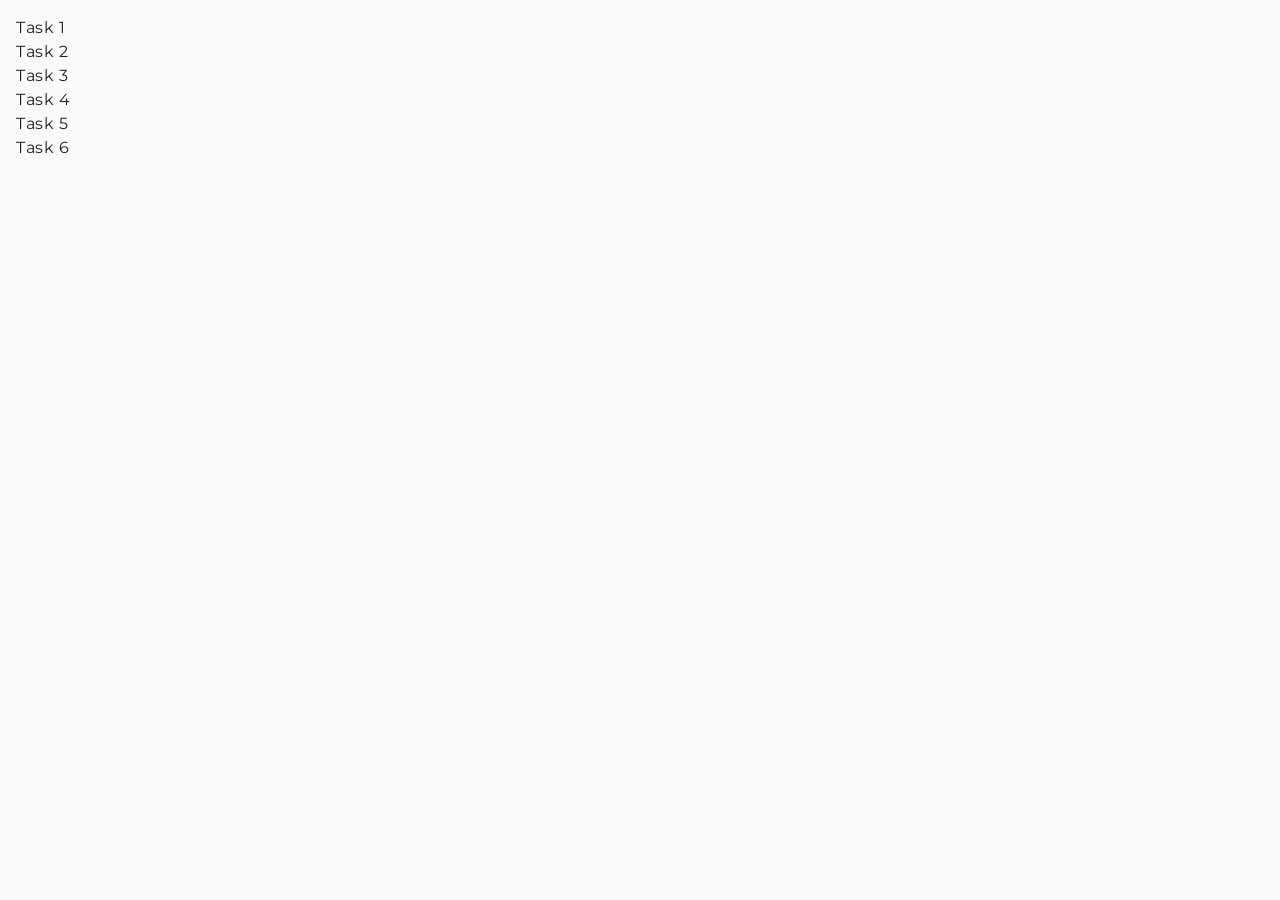
<file: index.html>
<!DOCTYPE html>
<html lang="en">
  <head>
    <meta charset="UTF-8">
    <meta http-equiv="X-UA-Compatible" content="IE=edge">
    <meta name="viewport" content="width=device-width, initial-scale=1.0">
    <title>Homework 7</title>
    <link href="./css/styles.css" rel="stylesheet">
  </head>
  <body>
    <ul>
      <li><a href="./task-1.html">Task 1</a></li>
      <li><a href="./task-2.html">Task 2</a></li>
      <li><a href="./task-3.html">Task 3</a></li>
      <li><a href="./task-4.html">Task 4</a></li>
      <li><a href="./task-5.html">Task 5</a></li>
      <li><a href="./task-6.html">Task 6</a></li>
    </ul>
  </body>
</html>
</file>
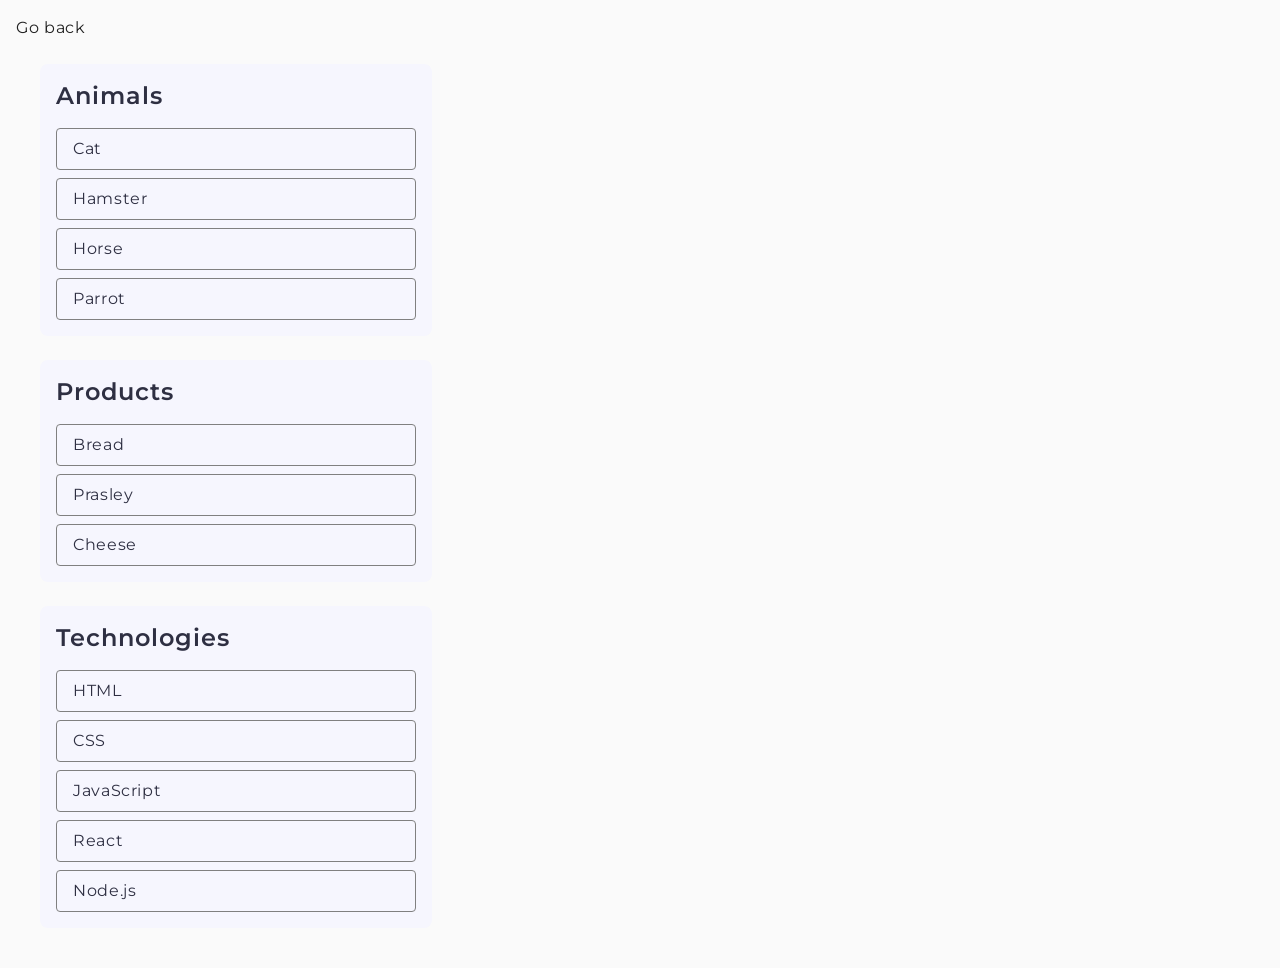
<file: task-1.html>
<!DOCTYPE html>
<html lang="en">

<head>
    <meta charset="UTF-8">
    <meta http-equiv="X-UA-Compatible" content="IE=edge">
    <meta name="viewport" content="width=device-width, initial-scale=1.0">
    <title>Task 1</title>
    <link href="./css/styles.css" rel="stylesheet">
    <link href="./css/task-1.css" rel="stylesheet">
</head>

<body>
    <p><a href="./index.html">Go back</a></p>
    <ul id="categories">
        <li class="item">
            <h2>Animals</h2>
            <ul>
                <li>Cat</li>
                <li>Hamster</li>
                <li>Horse</li>
                <li>Parrot</li>
            </ul>
        </li>
        <li class="item">
            <h2>Products</h2>
            <ul>
                <li>Bread</li>
                <li>Prasley</li>
                <li>Cheese</li>
            </ul>
        </li>
        <li class="item">
            <h2>Technologies</h2>
            <ul>
                <li>HTML</li>
                <li>CSS</li>
                <li>JavaScript</li>
                <li>React</li>
                <li>Node.js</li>
            </ul>
        </li>
    </ul>
    <script src="./js/task-1.js" type="module"></script>
</body>

</html>
</file>
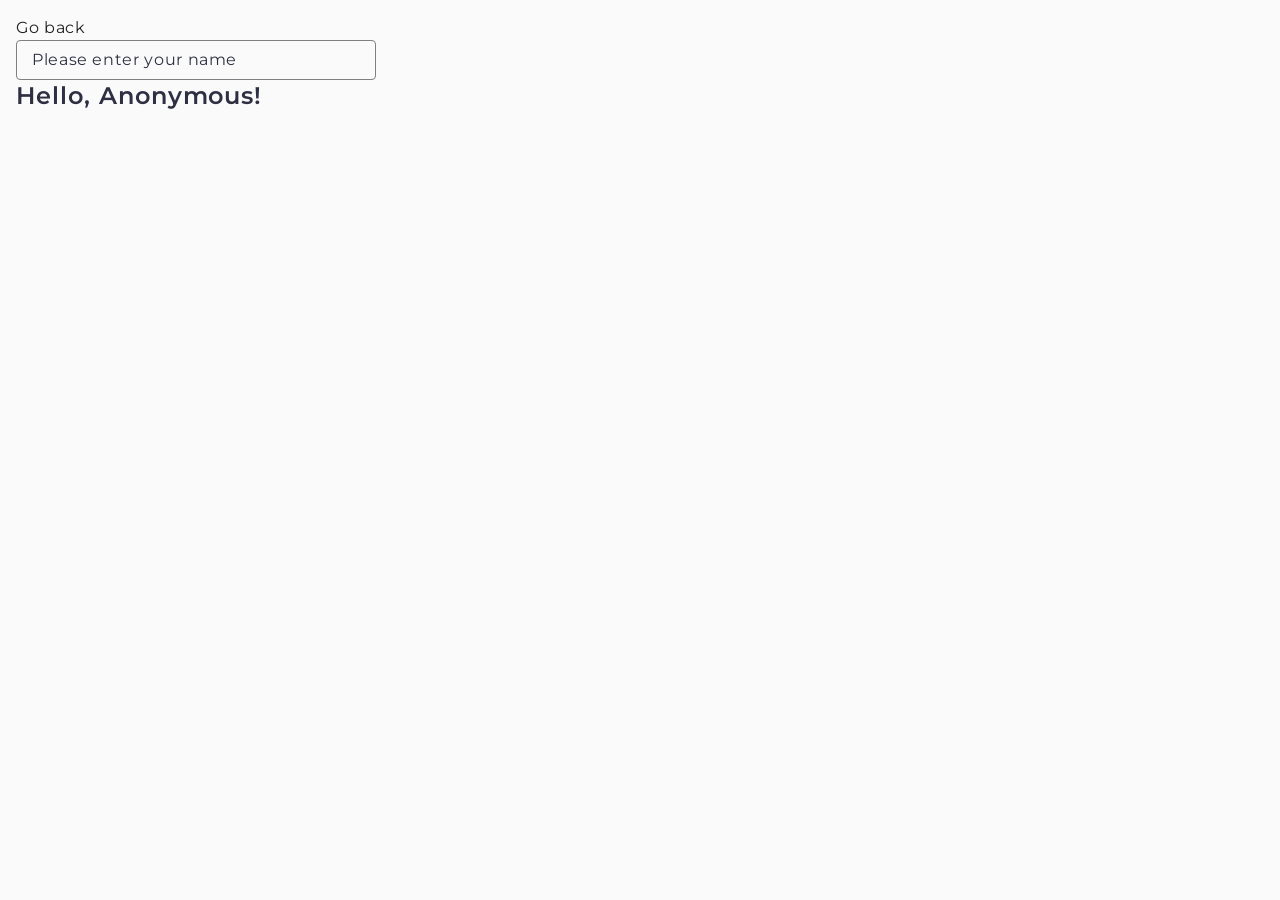
<file: task-3.html>
<!DOCTYPE html>
<html lang="en">

<head>
    <meta charset="UTF-8">
    <meta http-equiv="X-UA-Compatible" content="IE=edge">
    <meta name="viewport" content="width=device-width, initial-scale=1.0">
    <title>Task 3</title>
    <link href="./css/styles.css" rel="stylesheet">
    <link href="./css/task-3.css" rel="stylesheet">
</head>

<body>
    <p><a href="./index.html">Go back</a></p>
    <input id="name-input" type="text" placeholder="Please enter your name">
    <h1>Hello, <span id="name-output">Anonymous</span>!</h1>
    <script src="./js/task-3.js" type="module"></script>
</body>

</html>
</file>
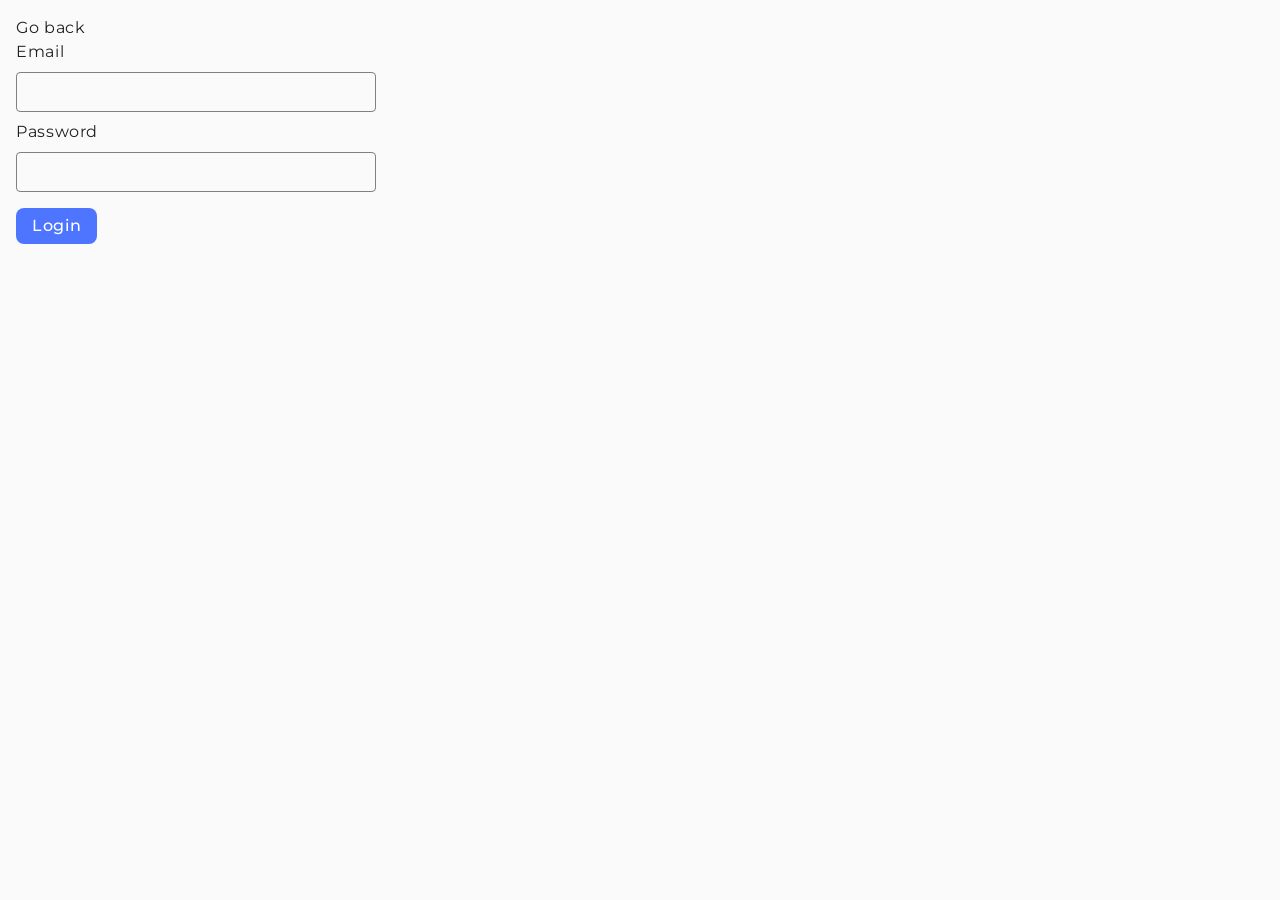
<file: task-4.html>
<!DOCTYPE html>
<html lang="en">

<head>
    <meta charset="UTF-8">
    <meta http-equiv="X-UA-Compatible" content="IE=edge">
    <meta name="viewport" content="width=device-width, initial-scale=1.0">
    <title>Task 4</title>
    <link href="./css/styles.css" rel="stylesheet">
    <link href="./css/task-4.css" rel="stylesheet">
</head>

<body>
    <p><a href="./index.html">Go back</a></p>
    <form class="login-form">
        <label>Email<input name="email" type="email">
        </label>
        <label>Password<input name="password" type="password">
        </label>
        <button class="btn-blue" type="submit">Login</button>
    </form>
    <script src="./js/task-4.js" type="module"></script>
</body>

</html>
</file>
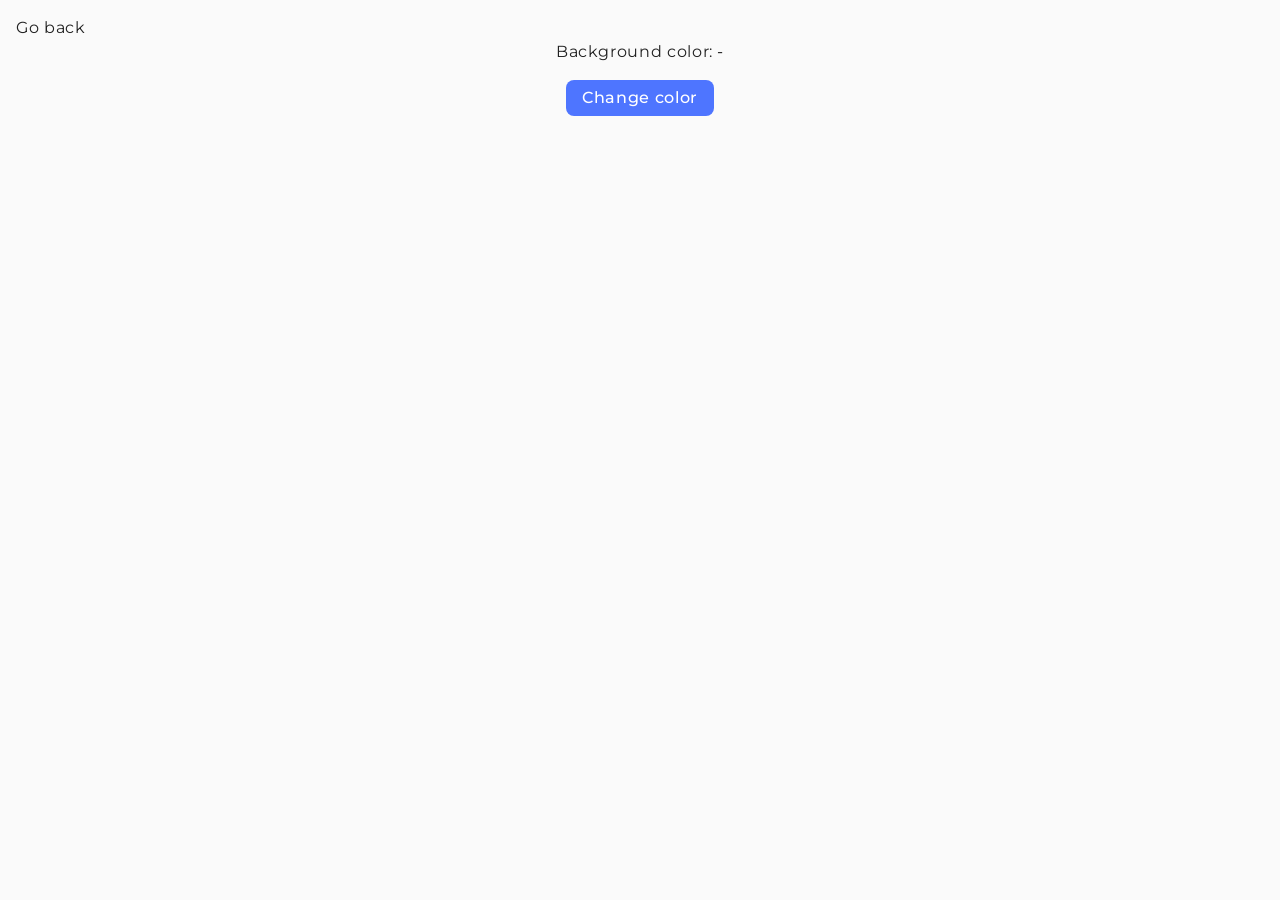
<file: task-5.html>
<!DOCTYPE html>
<html lang="en">

<head>
    <meta charset="UTF-8">
    <meta http-equiv="X-UA-Compatible" content="IE=edge">
    <meta name="viewport" content="width=device-width, initial-scale=1.0">
    <title>Task 5</title>
    <link href="./css/styles.css" rel="stylesheet">
    <link href="./css/task-5.css" rel="stylesheet">
</head>

<body>
    <p><a href="./index.html">Go back</a></p>
    <div class="widget">
        <p>Background color: <span class="color">-</span></p>
        <button class="change-color btn-blue" type="button">Change color</button>
    </div>
    <script src="./js/task-5.js" type="module"></script>
</body>

</html>
</file>
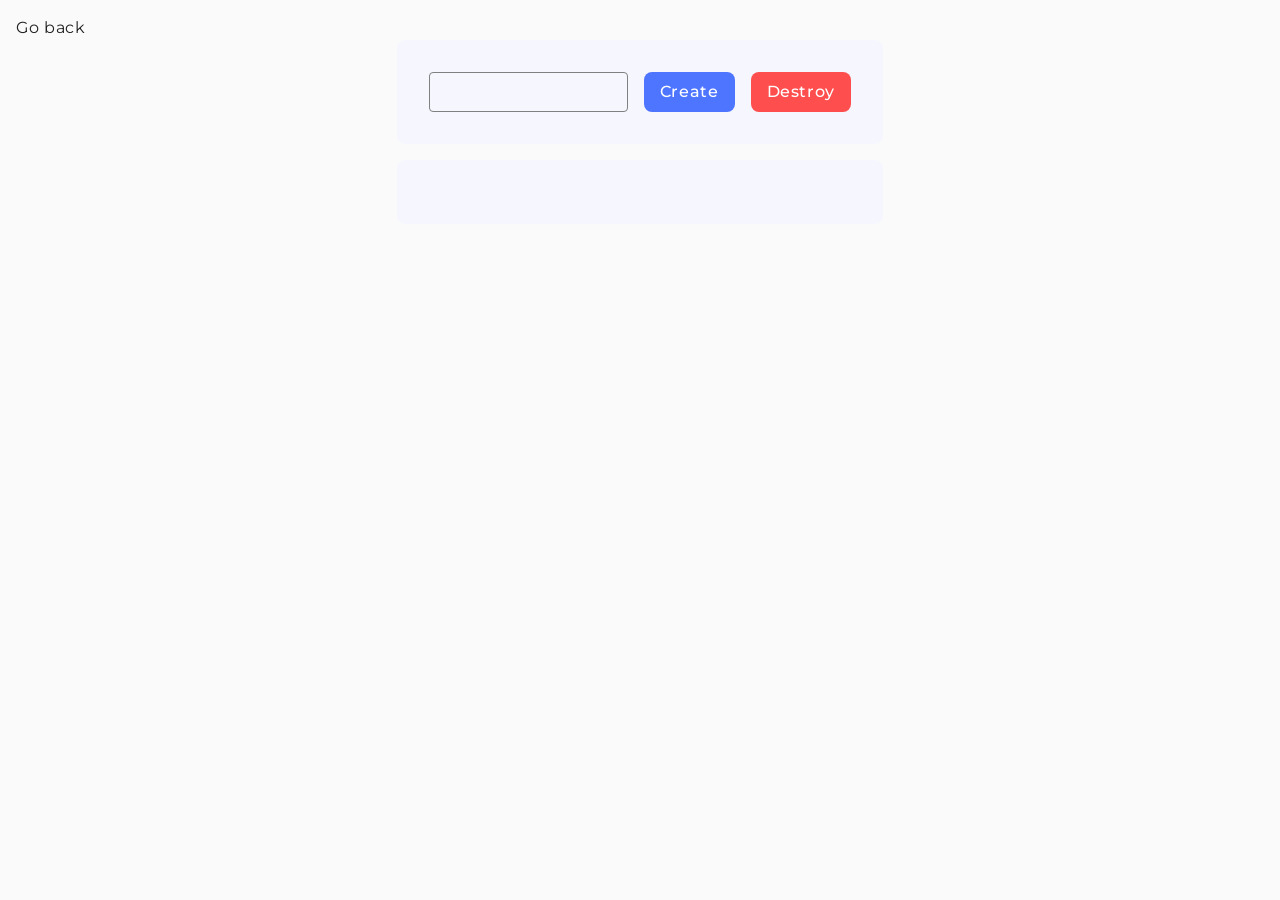
<file: task-6.html>
<!DOCTYPE html>
<html lang="en">
  <head>
    <meta charset="UTF-8">
    <meta http-equiv="X-UA-Compatible" content="IE=edge">
    <meta name="viewport" content="width=device-width, initial-scale=1.0">
    <title>Task 6</title>
    <link href="./css/styles.css" rel="stylesheet">
    <link href="./css/task-6.css" rel="stylesheet">
  </head>
  <body>
    <p><a href="./index.html">Go back</a></p>

    <div id="controls">
      <input type="number" min="1" max="100" step="1">
      <button class="btn-blue" data-create type="button">Create</button>
      <button class="btn-red" data-destroy type="button">Destroy</button>
    </div>

    <div id="boxes"></div>

    <script src="./js/task-6.js" type="module"></script>
  </body>
</html>
</file>
<file: css/styles.css>
@import url('./reset.css');
@import url('./common.css');
</file>
<file: css/task-1.css>
#categories {
    display: flex;
    flex-direction: column;
    gap: 24px;
    width: 440px;
    padding: 24px;
}
#categories .item {
    display: flex;
    flex-direction: column;
    gap: 16px;
    padding: 16px;
    border-radius: 8px;
    background-color: #f6f6fe;
}
#categories .item > h2 {
    color: #2e2f42;
    font-weight: 600;
    font-size: 24px;
    font-family: var(--font-family);
    line-height: 1.33333;
    letter-spacing: 0.04em;
}
#categories .item > ul {
    display: flex;
    flex-direction: column;
    gap: 8px;
}
#categories .item > ul > li {
padding: 8px 16px;
border: 1px solid #808080;
border-radius: 4px;
color: #2e2f42;

font-size: 16px;
font-family: var(--font-family);
line-height: 1.5;
letter-spacing: 0.04em;
}
</file>
<file: css/task-3.css>
#name-input {
    min-width: 360px;
}
h1 {
    color: #2e2f42;
    font-weight: 600;
    font-size: 24px;
    font-family: var(--font-family);
    line-height: 1.33333;
    letter-spacing: 0.04em;
}
</file>
<file: css/task-4.css>
.login-form {
    display: flex;
    flex-direction: column;
    gap: 8px;
}
.login-form label {
    max-width: 360px;
}
.login-form button {
    margin-top: 8px;
}
</file>
<file: css/task-5.css>
body {
    width: calc(100dvw - 16px * 2);
    height: calc(100dvh - 16px * 2);
}
.widget {
    display: flex;
    flex-direction: column;
    gap: 16px;
    justify-content: center;
    align-items: center;
}
.widget .color {
    color: rgb(255, 255, 255);
    mix-blend-mode: difference;
}
</file>
<file: css/task-6.css>
#controls,
#boxes {
    position: relative;
    display: flex;
    gap: 16px;
    max-width: 486px;
    margin: auto;
    padding: 32px;
    border-radius: 8px;
    background-color: #f6f6fe;
}
#controls {

    margin-bottom: 16px;
}
#boxes {
    flex-wrap: wrap;
    justify-content: space-between;
}
#controls input {
    flex: 1;
    padding-right: 0;
    text-align: center;
}
#controls.error input {
    border-color: red;
}
.js-error-msg {
    --error-color: rgb(255, 164, 164);
    position: absolute;
    bottom: -10px;
    left: 32px;
    padding: 5px 10px;
    border: 1px solid var(--error-color);
    border-radius: 4px;
    background-color: var(--error-color);
    color: #fff;
    font-size: 12px;
    opacity: 0;
    transition: opacity 250ms ease;
}
.js-error-msg:before {
    content: '';
    position: absolute;
    top: -9px;
    width: 15px;
    height: 15px;
    border:1px solid var(--error-color);
    border-right: transparent;
    border-bottom: transparent;
    background-color: var(--error-color);
    transform: rotate(45deg);
}
#controls.error .js-error-msg {
    opacity: 1;
}
</file>
